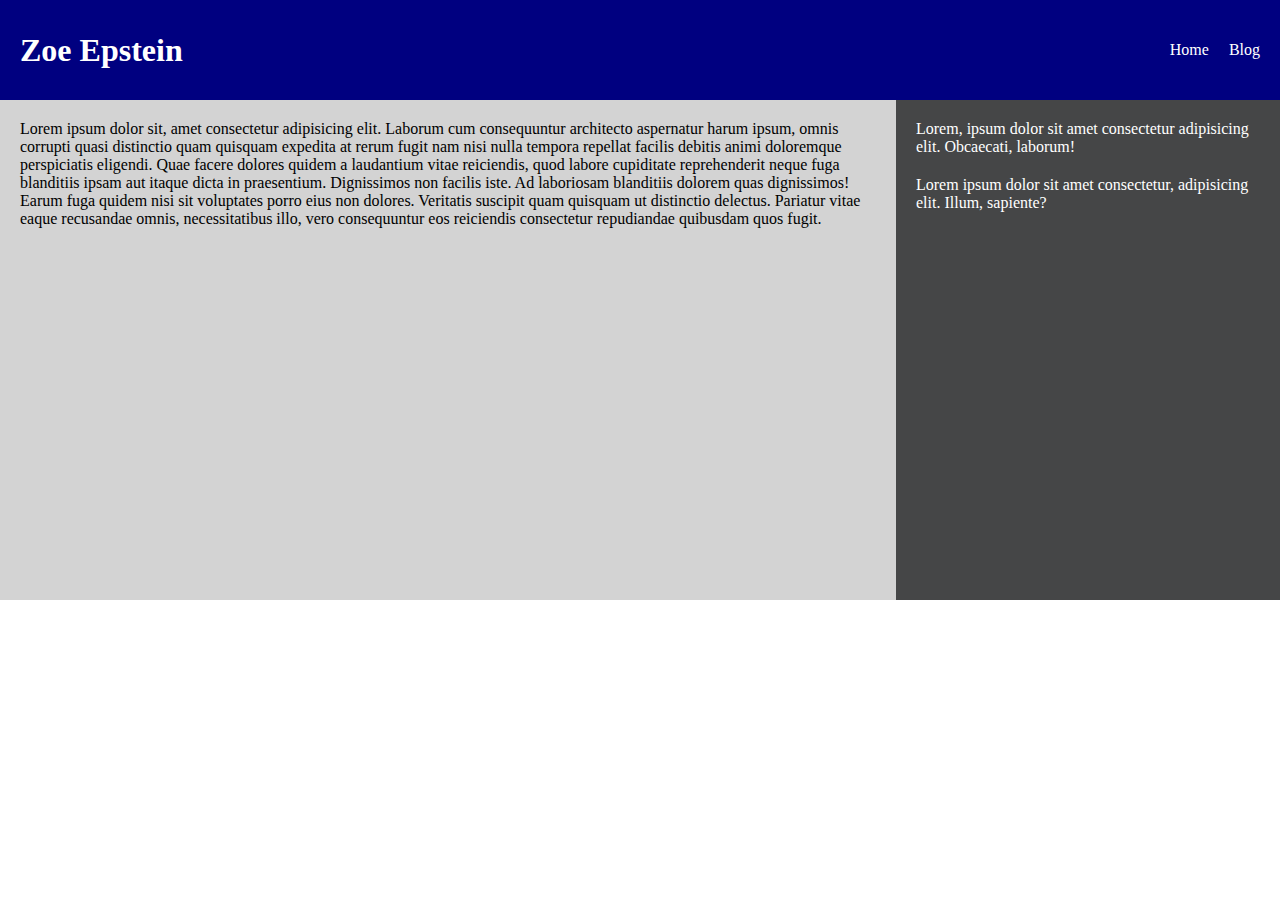
<file: index.html>
<!DOCTYPE html>
<html lang="en">
    <head>
        <meta charset="UTF-8">
        <meta name="viewport" content="width=device-width, initial-scale=1.0">
        <meta http-equiv="X-UA-Compatible" content="ie=edge">
        <title>IST 363 Lab 1</title>

        <link rel="stylesheet" href="style.css">
    </head>
<body>

    <div class="header">

        <h1>Zoe Epstein</h1>

        <ul class="navigation">
            
            <li>
                <a href="index.html">Home</a>
            </li>
            <li>
                <a href="blog.html">Blog</a>
            </li>
        </ul>
    </div>

    <div class="main">
       
        <div class="content">

            <p>
                Lorem ipsum dolor sit, amet consectetur adipisicing elit. Laborum cum consequuntur architecto aspernatur harum ipsum, omnis corrupti quasi distinctio quam quisquam expedita at rerum fugit nam nisi nulla tempora repellat facilis debitis animi doloremque perspiciatis eligendi. Quae facere dolores quidem a laudantium vitae reiciendis, quod labore cupiditate reprehenderit neque fuga blanditiis ipsam aut itaque dicta in praesentium. Dignissimos non facilis iste. Ad laboriosam blanditiis dolorem quas dignissimos! Earum fuga quidem nisi sit voluptates porro eius non dolores. Veritatis suscipit quam quisquam ut distinctio delectus. Pariatur vitae eaque recusandae omnis, necessitatibus illo, vero consequuntur eos reiciendis consectetur repudiandae quibusdam quos fugit.
                
            </p>
        </div>
 
         <div class="sidebar">

            <p>
                Lorem, ipsum dolor sit amet consectetur adipisicing elit. Obcaecati, laborum!
            </p>
            
            <p>
                Lorem ipsum dolor sit amet consectetur, adipisicing elit. Illum, sapiente?
            </p>
        </div>

    </div>

    
</body>
</html>
</file>
<file: style.css>
html, body{
    margin: 0;
    padding: 0;
}

h1{
    margin: 0;
    float: left;
}

.header{
    height: 60px;
    padding: 20px 20px 20px 20px;
    background-color: navy;
    color: #fff;
    line-height: 60px;
    
}

.header ul{
    float: right;
    list-style: none;
    margin: 0;
    padding: 0;
}

.header li{
    float: left;
    margin-left: 20px;

}

.header a{
    color: #fff;
    text-decoration: none;
}

.content{
    width: 70%;
    background-color: lightgrey;
    float: left;
    min-height: 500px; 

}

.sidebar{
    width: 30%;
    background-color: #454647;
    color: white;
    float: left;
    min-height: 500px;

}

.main p{
    margin: 20px;
}

.blog-post {
    margin: 10px;
    padding: 10px;
    background-color: #fff;
    border: 1px solid #aaaaaa;
    min-height: 300px; 
    border-radius: 0.1cm;
}

.blog-post img{
    float: left;
    margin: 0px 10px 10px 0px;
}
</file>
